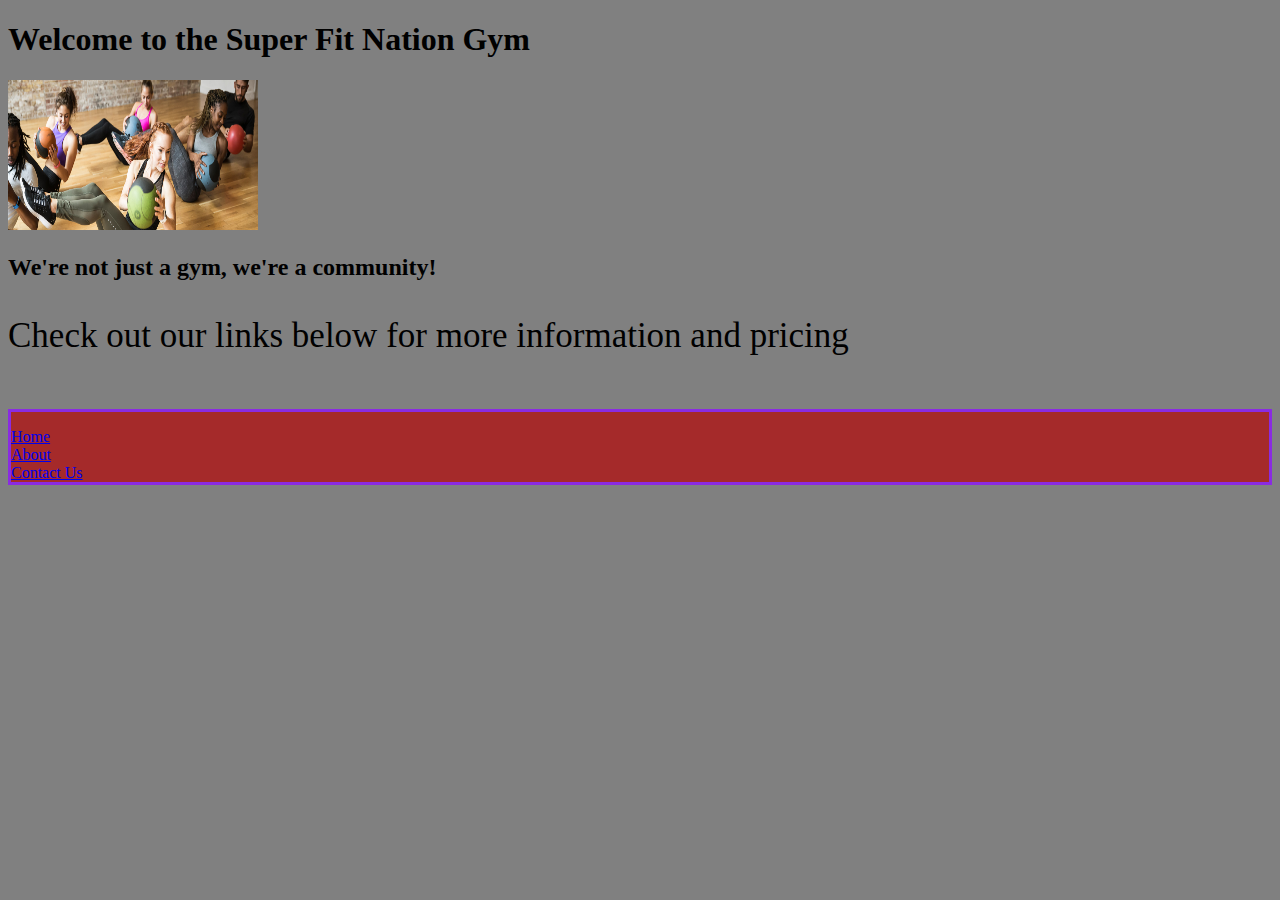
<file: index.html>
<!DOCTYPE html>
<html lang="en">
  <head>
    <title>Welcome to Super Fit Nation Gym</title>
    <meta charset="UTF-8">
    <meta name="viewport" content="width=device-width, initial-scale=1.0">
    <link rel="stylesheet": href="styles.css">
  </head>

  <body>
      <H1>Welcome to the Super Fit Nation Gym</H1>
      <img src="/groupfitness.jpeg" alt="description" width="250" height="150" /></p>
      <H2> We're not just a gym, we're a community!</H2>
      <p id="large-paragraph">Check out our links below for more information and pricing</p>
      <br>
          <div>
      <ol></ol>
      <a href="index.html">Home</a>
      <br>
      <a href="about.html">About</a>
      <br>
      <a href="Contact.html">Contact Us</a>
      <br>
    </div>
      


      </body>
</html>
</file>
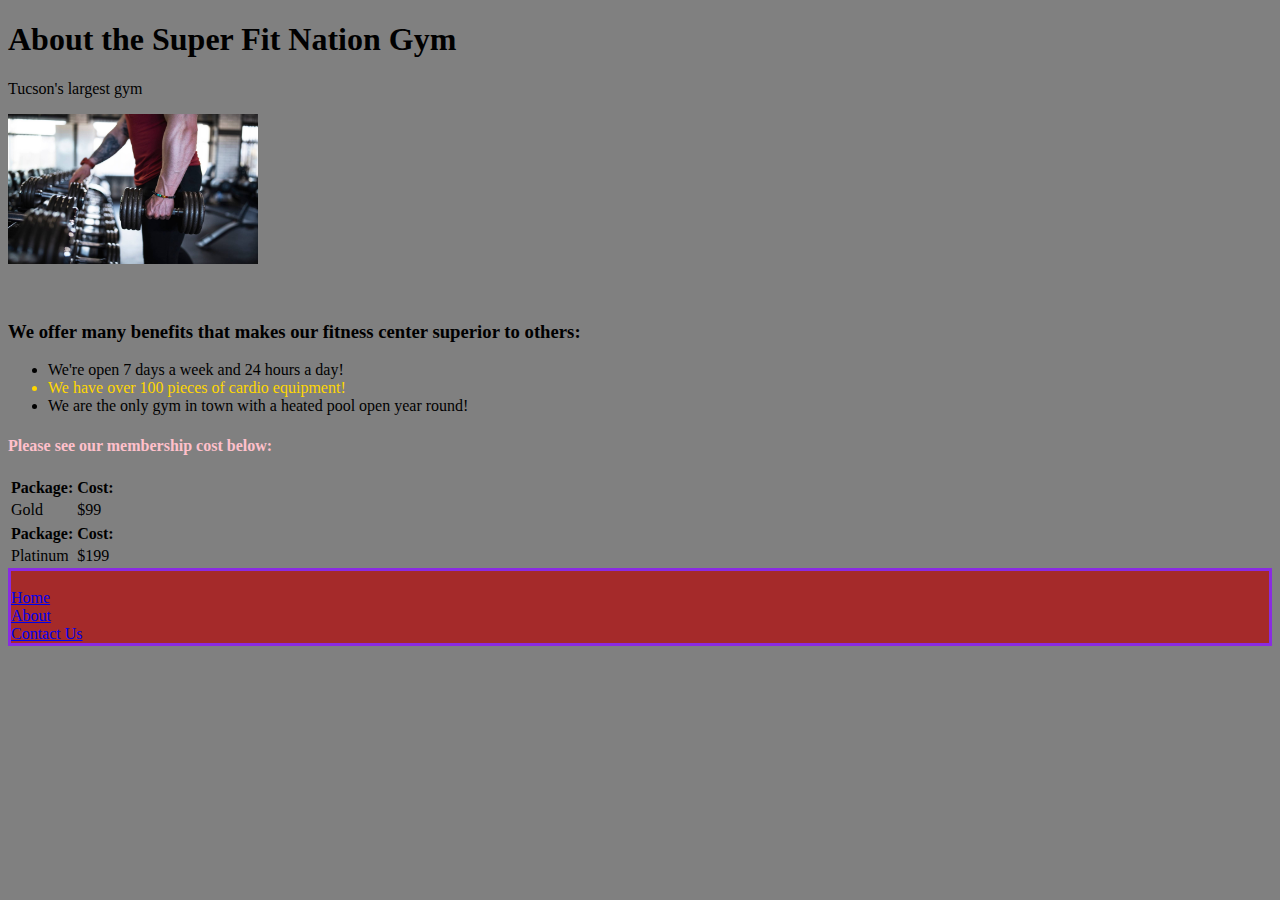
<file: about.html>
<!DOCTYPE html>
<html lang="en">
  <head>
    <title>Welcome to Super Fit Nation Gym</title>
    <meta charset="UTF-8">
    <meta name="viewport" content="width=device-width, initial-scale=1.0">
    <link rel="stylesheet": href="styles.css">
  </head>

  <body>
      <H1>About the Super Fit Nation Gym</H1>
      <p>Tucson's largest gym</p>
      <p><img src="/gymimage.jpeg" alt="description" width="250" height="150" /></p>
        <br>
        <H3>We offer many benefits that makes our fitness center superior to others:</H3>
        
              <ul class ="every-second">
              <li>We're open 7 days a week and 24 hours a day!</li>
              <li>We have over 100 pieces of cardio equipment!</li>
              <li>We are the only gym in town with a heated pool open year round!</li>
                    </ul>

                    <H4>Please see our membership cost below:</H4>
                    <table>
                      <tr>
                        <th>Package:</th>
                        <th>Cost:</th>


  
                      </tr>
                      <tr>
                        <td>Gold</td>
                        <td>$99</td>

                      
                      </tr>
                     
                    </table>

                    <table>
                      <tr>
                        <th>Package:</th>
                        <th>Cost:</th>


  
                      </tr>
                      <tr>
                        <td>Platinum</td>
                        <td>$199</td>

                        

       
                      </tr>
                     
                    </table>
                    <div>
                      <br>
                      
                      <a href="index.html">Home</a>
                      <br>
                      <a href="about.html">About</a>
                      <br>
                      <a href="Contact.html">Contact Us</a>
                      <br>
                   
                    </div>
                      

  </body>
</html>
</file>
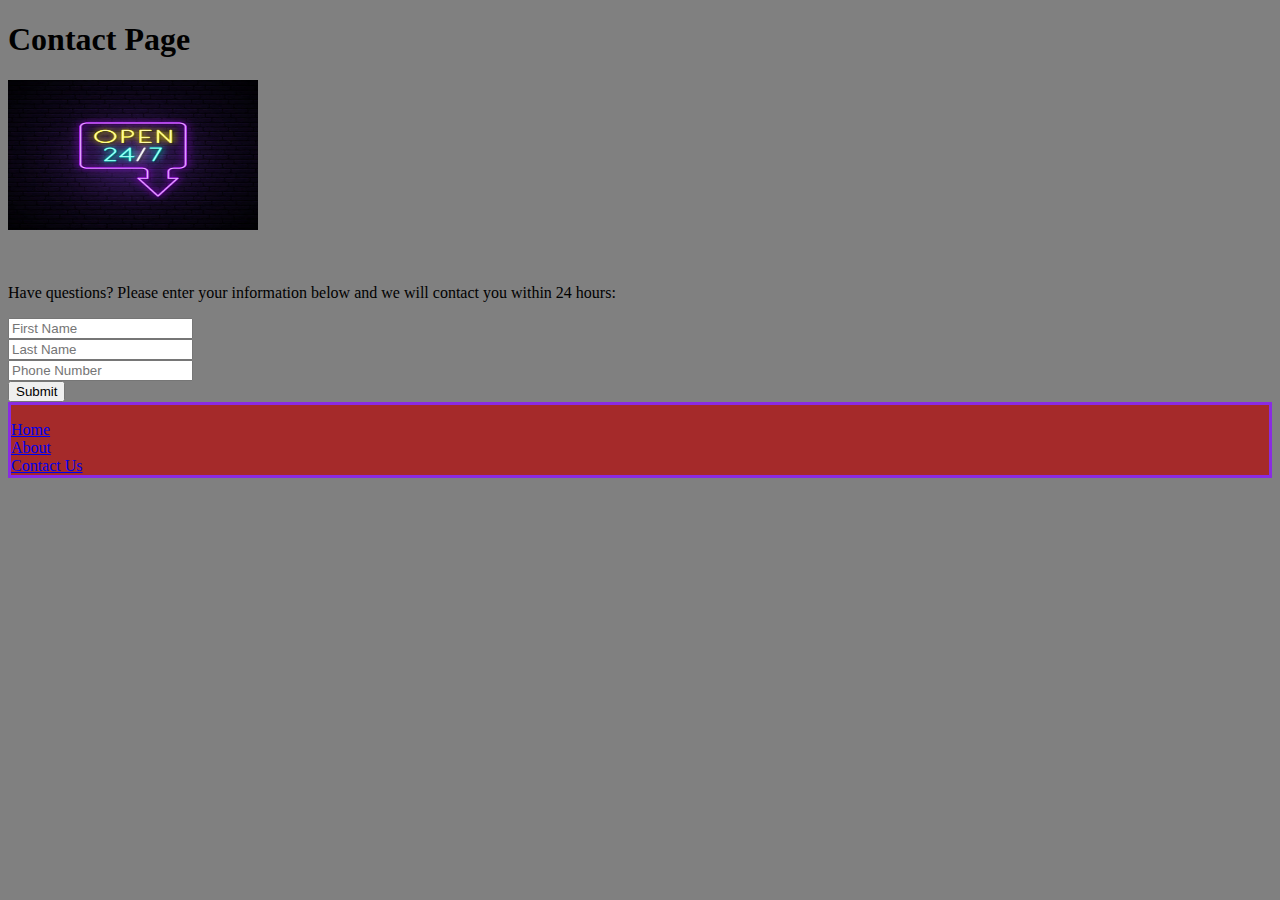
<file: Contact.html>
<!DOCTYPE html>
<html lang="en">
  <head>
    <title>My First Webpage</title>
    <meta charset="UTF-8">
    <meta name="viewport" content="width=device-width, initial-scale=1.0">
    <link rel="stylesheet": href="styles.css">
  </head>

  <body>
      <H1>Contact Page</H1>
      <img src="/Open24-7neonsign_2048x2048.jpeg" alt="description" width="250" height="150" /></p><br>
<p>Have questions? Please enter your information below and we will contact you within 24 hours:</p>
<form>
<input type="text" name="firstName" placeholder="First Name"><br>
<input type="text" name="lastName" placeholder="Last Name"><br>
<input type="text" name="phoneNumber" placeholder="Phone Number"><br>
<input type="submit" value="Submit"


</form>

      <div>
        <ol></ol>
        <a href="index.html">Home</a>
        <br>
        <a href="about.html">About</a>
        <br>
        <a href="Contact.html">Contact Us</a>
        <br>
      </div>
        
  </body>
</html>
</file>
<file: styles.css>
body {
    background-color: grey;
} 

h1{

    color: black;

}

div {
    background-color: brown;
    color: blueviolet;
    border-style: solid;
}
h3 {color:black;

}

h4 {
    color: pink;
}


#large-paragraph {
    font-size: 35px;
}

.every-second li:nth-child(2n){
    color: gold;
}
</file>
